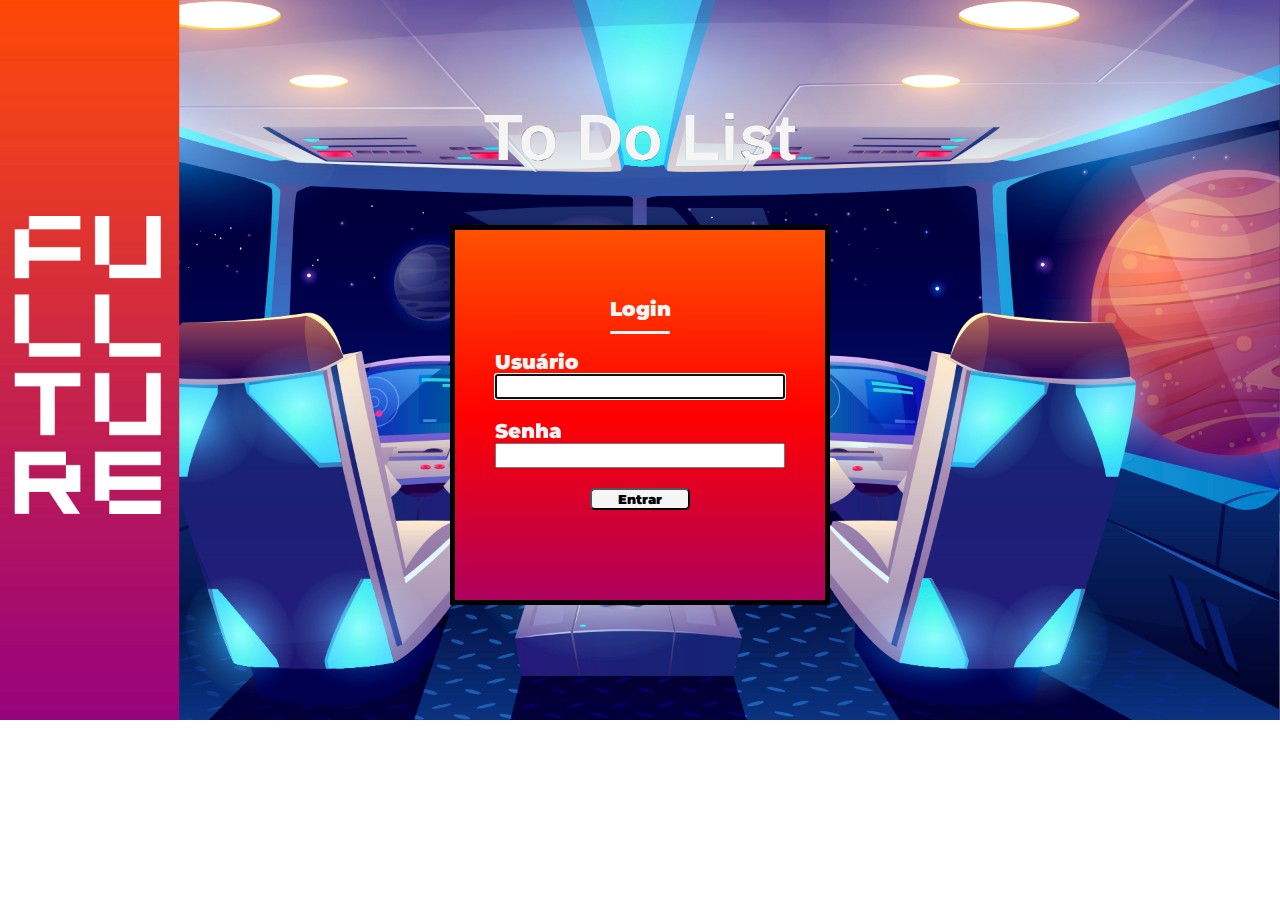
<file: login.html>
<!DOCTYPE html>
<html lang="pt-BR">
<head>
    <meta charset="UTF-8">
    <meta http-equiv="X-UA-Compatible" content="IE=edge">
    <meta name="viewport" content="width=device-width, initial-scale=1.0">
    <link rel="stylesheet" href="css/login.css">
    <link href="https://fonts.googleapis.com/css2?family=Montserrat&display=swap" rel="stylesheet">
    <link href="http://fonts.cdnfonts.com/css/minecraft-4" rel="stylesheet">
    <title>Login Lista de Tarefas</title>
</head>

<header>
    <h1>To Do List</h1>
</header>
<body>
    <div>
        <form action="submit" id ="formLogin">
            <h2>Login</h2>
            <label for="">Usuário</label>
            <input type="text" id="input_usuario">
            <label for="">Senha</label>
            <input type="password" id="input_senha">
            <button type="submit">Entrar</button>
            <label for="" id="labelaviso"></label>
            <a href="#" id ="senhaesquecida">Esqueceu a senha?</a>
        </form>
    </div>
</body>
<script src="script/login.js"></script>
</html>
</file>
<file: css/login.css>
@import url('http://fonts.cdnfonts.com/css/minecraft-4');
body
{
    background-image: url("..//img/bg_03.jpg");
    background-repeat: no-repeat;
    background-size: cover;
}

h1
{
    color: whitesmoke;
    text-align: center;
    margin-top: 100px;
    font-family: 'Minecraft', sans-serif;
    font-weight: 900;   
    font-size: 65px;
    -webkit-text-stroke: 0.1px black;
    
}
h2
{
    font-family: 'Montserrat', sans-serif;
    color: whitesmoke;
    font-weight: 900;
    font-size: 20px;
    display: flex;
    flex-flow: column wrap;
    justify-content: center;
    align-self: center;
}

h2::after 
{
    display: block;
    content: "";
    width: 60px;
    height: 3px;
    background-color: whitesmoke;
    margin: 10px auto 0 auto;
    border-radius: 2px;
    align-self: center;
}
form
{
    
    display: flex;
    flex-flow: column nowrap;
    justify-content: center;
    min-width: 290px;
    min-height: 310px;
    border: 5px;
    border-color: rgb(0, 0, 0);
    border-style: solid;
    padding: 20px 40px 40px 40px;
    background-image: linear-gradient(#FF5100, red, rgb(174, 0, 93));
    
    
}

div
{
    margin-top: 50px;
    display: flex;
    justify-content: center;
    min-height: 150px;
    
}

input, label, a 
{
    color: whitesmoke;
    font-family: 'Montserrat', sans-serif;
    font-weight: 900;   
    font-size: 20px;
}

input 
{
    margin-bottom: 20px;
    color: black;
    font-family: 'Montserrat', sans-serif;
    font-size: 15px;
}

button 
{
    color: black;
    border-radius: 5px;
    min-width: 100px;
    background-color: whitesmoke;
    margin-bottom: 20px;
    display: flex;
    justify-content: center;
    align-self: center;
    font-family: 'Montserrat', sans-serif;
    font-weight: 900;
}

#senhaesquecida
{
    align-self: center;
    display: none;
}

#labelaviso
{
    color: whitesmoke;
    font-family: 'Montserrat', sans-serif;
    font-weight: 900;   
    font-size: 20px;
    
}

@media (max-width: 480px){
    body{
        background-image: linear-gradient(to right,#000, #111,#222);
        height: 100vh;
    }

    form{
        background-image: linear-gradient(#FF5100, red, rgb(174, 0, 93));
    }

    h1{
        font-size: 40px;
    }
}
</file>
